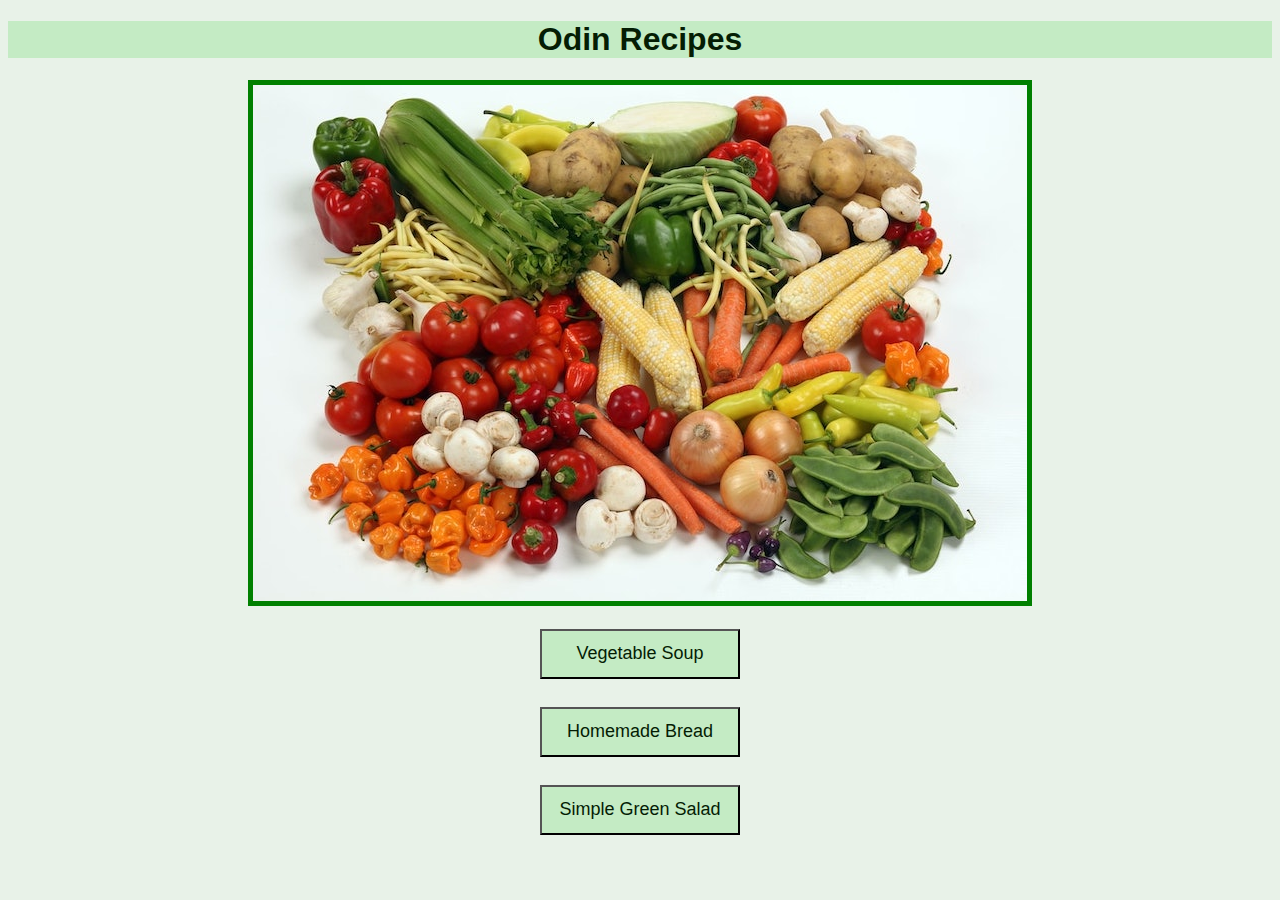
<file: index.html>
<!DOCTYPE html>
<html lang="en">
    <head>
        <meta charset="utf-8">
        <title>Recipe Project</title>
        <link rel="stylesheet" href="styles.css">
    </head>

    <body>
        <h1 class="heading">Odin Recipes</h1>
        <img src="images/veggies.jpg">
        <br><button><a id="link"href="recipes/vegetable-soup.html">Vegetable Soup</a></button></br>
        <br><button><a id="link"href="recipes/homemade-bread.html">Homemade Bread</a></button></br>
        <br><button><a id="link"href="recipes/salad.html">Simple Green Salad</a></button></br>
    </body>
</html>
</file>
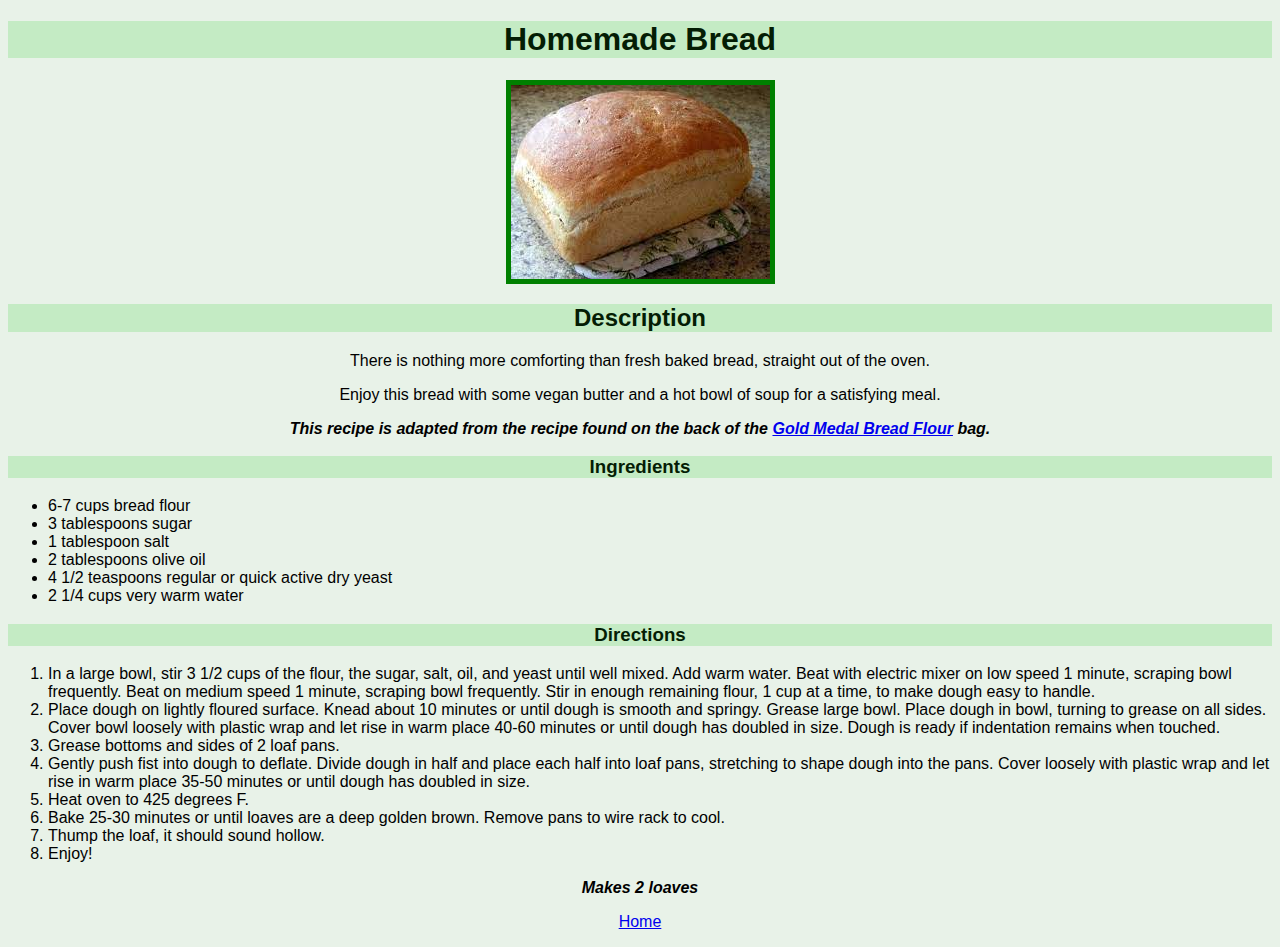
<file: recipes/homemade-bread.html>
<!DOCTYPE html>
<html lang="en">
    <head>
        <meta charset="utf-8">
        <title>Homemade Bread</title>
        <link rel="stylesheet" href="../styles.css">
    </head>

    <body>
        <h1 class="heading">Homemade Bread</h1>

        <img src="../images/bread.jpg">

        <h2 class="heading">Description</h2>

        <p>There is nothing more comforting than fresh baked bread, straight out of the oven.</p>

        <p>Enjoy this bread with some vegan butter and a hot bowl of soup for a satisfying meal.</p>

        <p><strong><em>This recipe is adapted from the recipe found on the back of the <a href="https://www.goldmedalflour.com/our-flour/bread-flour/">Gold Medal Bread Flour</a> bag.</em></strong></p>

        <h3 class="heading">Ingredients</h3>
        <ul>
        <li>6-7 cups bread flour</li>
        <li>3 tablespoons sugar</li>
        <li>1 tablespoon salt</li>
        <li>2 tablespoons olive oil</li>
        <li>4 1/2 teaspoons regular or quick active dry yeast</li>
        <li>2 1/4 cups very warm water</li>

        </ul>

        <h3 class="heading">Directions</h3>
        <ol>
            <li>In a large bowl, stir 3 1/2 cups of the flour, the sugar, salt, oil, and yeast until well mixed. Add warm water. Beat with electric mixer on low speed 1 minute, scraping bowl frequently. Beat on medium speed 1 minute, scraping bowl frequently. Stir in enough remaining flour, 1 cup at a time, to make dough easy to handle.</li>
            <li>Place dough on lightly floured surface. Knead about 10 minutes or until dough is smooth and springy. Grease large bowl. Place dough in bowl, turning to grease on all sides. Cover bowl loosely with plastic wrap and let rise in warm place 40-60 minutes or until dough has doubled in size. Dough is ready if indentation remains when touched.</li>
            <li>Grease bottoms and sides of 2 loaf pans.</li>
            <li>Gently push fist into dough to deflate. Divide dough in half and place each half into loaf pans, stretching to shape dough into the pans. Cover loosely with plastic wrap and let rise in warm place 35-50 minutes or until dough has doubled in size.</li>
            <li>Heat oven to 425 degrees F.</li>
            <li>Bake 25-30 minutes or until loaves are a deep golden brown. Remove pans to wire rack to cool.</li>
            <li>Thump the loaf, it should sound hollow.</li>
            <li>Enjoy!</li>
        </ol>

        <p><strong><em>Makes 2 loaves</em></strong></p>
        <p><a href="../index.html">Home</a></p>
    </body>
</html>
</file>
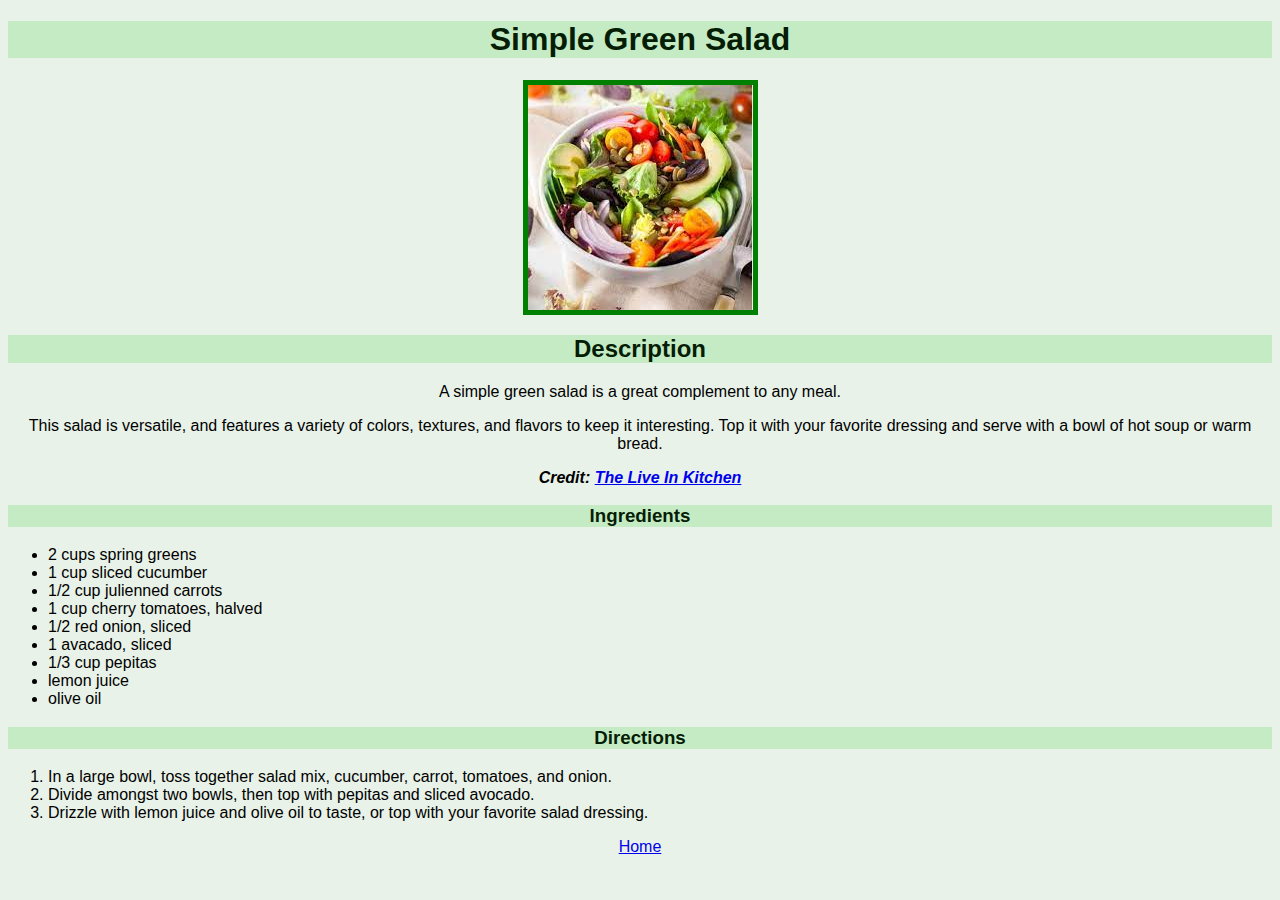
<file: recipes/salad.html>
<!DOCTYPE html>
<html lang ="en">
    <head>
        <meta charset="utf-8">
        <title>Simple Green Salad</title>
        <link rel="stylesheet" href="../styles.css">
    </head>

        <body>
            <h1 class="heading">Simple Green Salad</h1>
            <img src="../images/salad.jpg">

            <h2 class="heading">Description</h2>

            <p>A simple green salad is a great complement to any meal.</p>
            <p>This salad is versatile, and features a variety of colors, textures, and flavors to keep it interesting. Top it with your favorite dressing and serve with a bowl of hot soup or warm bread.</p>
            <p><strong><em>Credit: <a href="https://theliveinkitchen.com/the-best-easy-vegan-salad/">The Live In Kitchen</a></em></strong></p>

            <h3 class="heading">Ingredients</h3>
            <ul>
                <li>2 cups spring greens</li>
                <li>1 cup sliced cucumber</li>
                <li>1/2 cup julienned carrots</li>
                <li>1 cup cherry tomatoes, halved</li>
                <li>1/2 red onion, sliced</li>
                <li>1 avacado, sliced</li>
                <li>1/3 cup pepitas</li>
                <li>lemon juice</li>
                <li>olive oil</li>
            </ul>

            <h3 class="heading">Directions</h3>
            <ol>
                <li>In a large bowl, toss together salad mix, cucumber, carrot, tomatoes, and onion.</li>
                <li>Divide amongst two bowls, then top with pepitas and sliced avocado.</li>
                <li>Drizzle with lemon juice and olive oil to taste, or top with your favorite salad dressing.</li>
                </ol>

                <p><a href="../index.html">Home</a></p>
            
        </body>
    
</html>
</file>
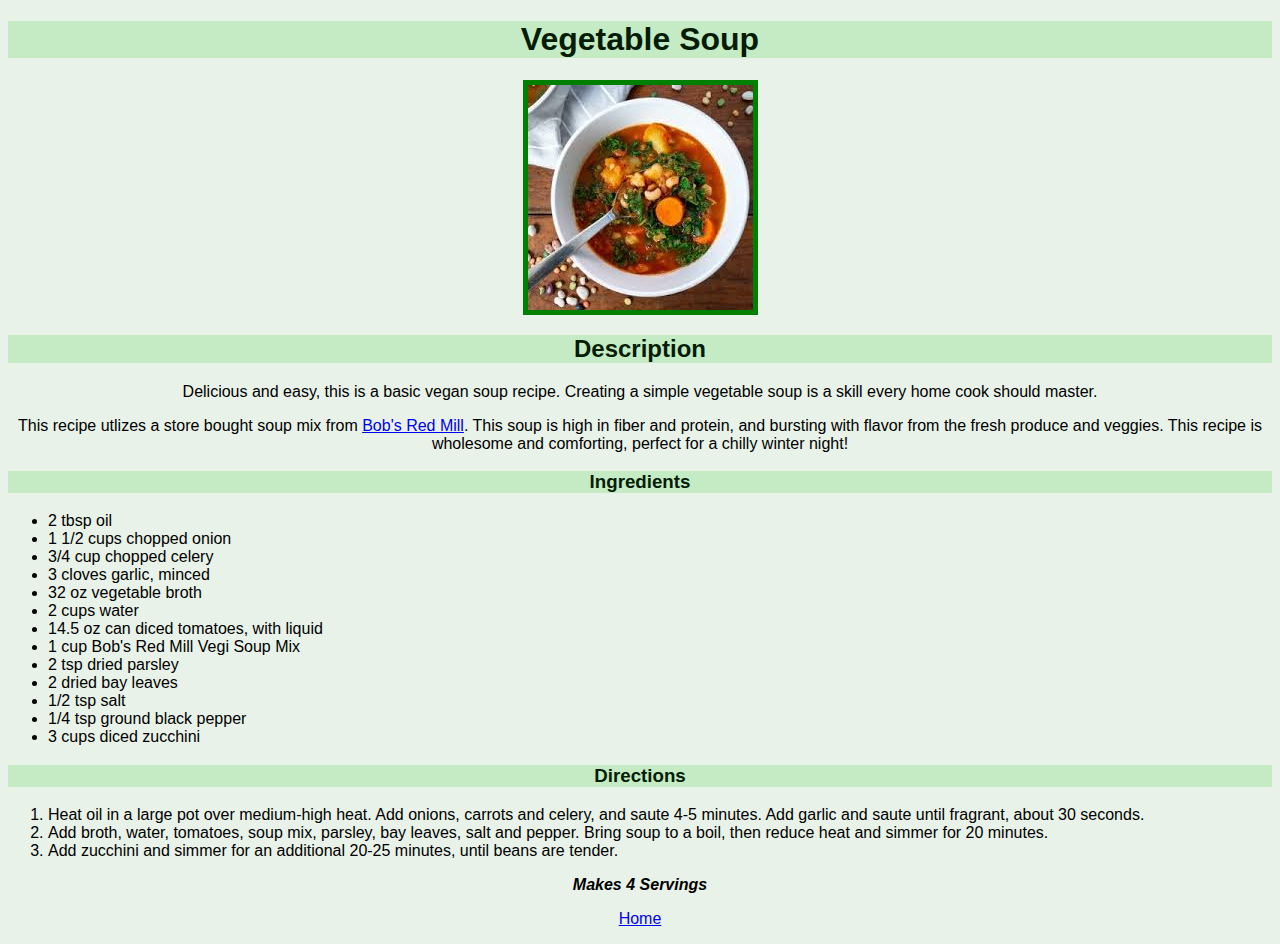
<file: recipes/vegetable-soup.html>
<!DOCTYPE html>
<html lang="en">
    <head>
        <meta charset="utf-8">
        <title>Vegetable Soup</title>
        <link rel="stylesheet" href="../styles.css">
    </head>

    <body>
        <h1 class="heading">Vegetable Soup</h1>

        <img src="../images/vegsoup.jpg">

        <h2 class="heading">Description</h2>

        <p>Delicious and easy, this is a basic vegan soup recipe. Creating a simple vegetable soup is a skill every home cook should master.</p>

        <p>This recipe utlizes a store bought soup mix from <a href="https://www.bobsredmill.com/recipes/how-to-make/classic-vegetable-soup/">Bob's Red Mill</a>. This soup is high in fiber and protein, and bursting with flavor from the fresh produce and veggies. This recipe is wholesome and comforting, perfect for a chilly winter night!</p>

        <h3 class="heading">Ingredients</h3>
        <ul>
            <li>2 tbsp oil</li>
            <li>1 1/2 cups chopped onion</li>
            <li>3/4 cup chopped celery</li>
            <li>3 cloves garlic, minced</li>
            <li>32 oz vegetable broth</li>
            <li>2 cups water</li>
            <li>14.5 oz can diced tomatoes, with liquid</li>
            <li>1 cup Bob's Red Mill Vegi Soup Mix</li>
            <li>2 tsp dried parsley</li>
            <li>2 dried bay leaves</li>
            <li>1/2 tsp salt</li>
            <li>1/4 tsp ground black pepper</li>
            <li>3 cups diced zucchini</li>
        </ul>

        <h3 class="heading">Directions</h3>
        <ol>
            <li>Heat oil in a large pot over medium-high heat. Add onions, carrots and celery, and saute 4-5 minutes. Add garlic and saute until fragrant, about 30 seconds.</li>
            <li>Add broth, water, tomatoes, soup mix, parsley, bay leaves, salt and pepper. Bring soup to a boil, then reduce heat and simmer for 20 minutes.</li>
            <li>Add zucchini and simmer for an additional 20-25 minutes, until beans are tender.</li>
        </ol>

        <p><strong><em>Makes 4 Servings</em></strong></p>
        <p><a href="../index.html">Home</a></p>


    </body>
</html>
</file>
<file: styles.css>
.heading {
    text-align: center;
    color: rgb(4, 29, 4);
    background-color: rgb(196, 235, 196);
}

* {
    font-family:'Lucida Sans', sans-serif;
    text-align: center;
}

img {
    display: block;
    margin-left: auto;
    margin-right: auto;
    border: 5px solid green;
}

#link {
    font-size: large;
    color: rgb(4, 29, 4);
    text-decoration: none;
}

li {
    text-align: left;
}

button {
    color: rgb(4, 29, 4);
    background-color: rgb(196, 235, 196);
    width: 200px;
    height: 50px;
    margin: 5px;
}


html {
    background-color: rgb(232, 242, 232);
}

button:hover {
    background-color: rgb(7, 221, 7);
}
</file>
